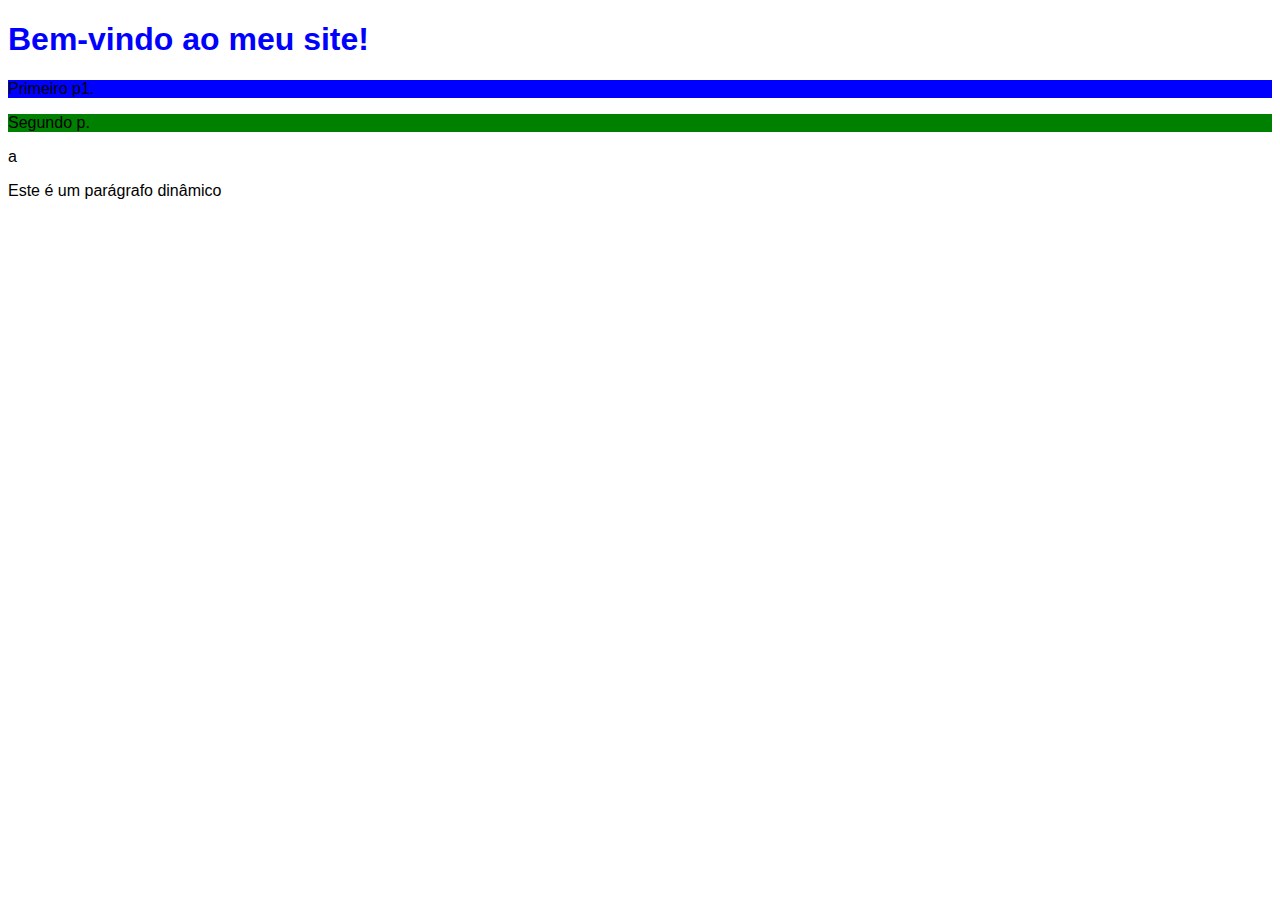
<file: UC3/Aula03/index.html>
<!DOCTYPE html>
<html>
<head>
    <meta charset="UTF-8">
    <title>Exercício DOM</title>
</head>
<body style="font-family: Arial, Helvetica, sans-serif;">
    
    <h1 id="titulo">Programa Olá Você</h1>
    <p class="texto">Primeiro p1.</p>
    <p class="texto">Segundo p.</p>
    <div id="novaDiv">a</div>

    <script src="assets/js/script.js"></script>
    
</body>
</html>
</file>
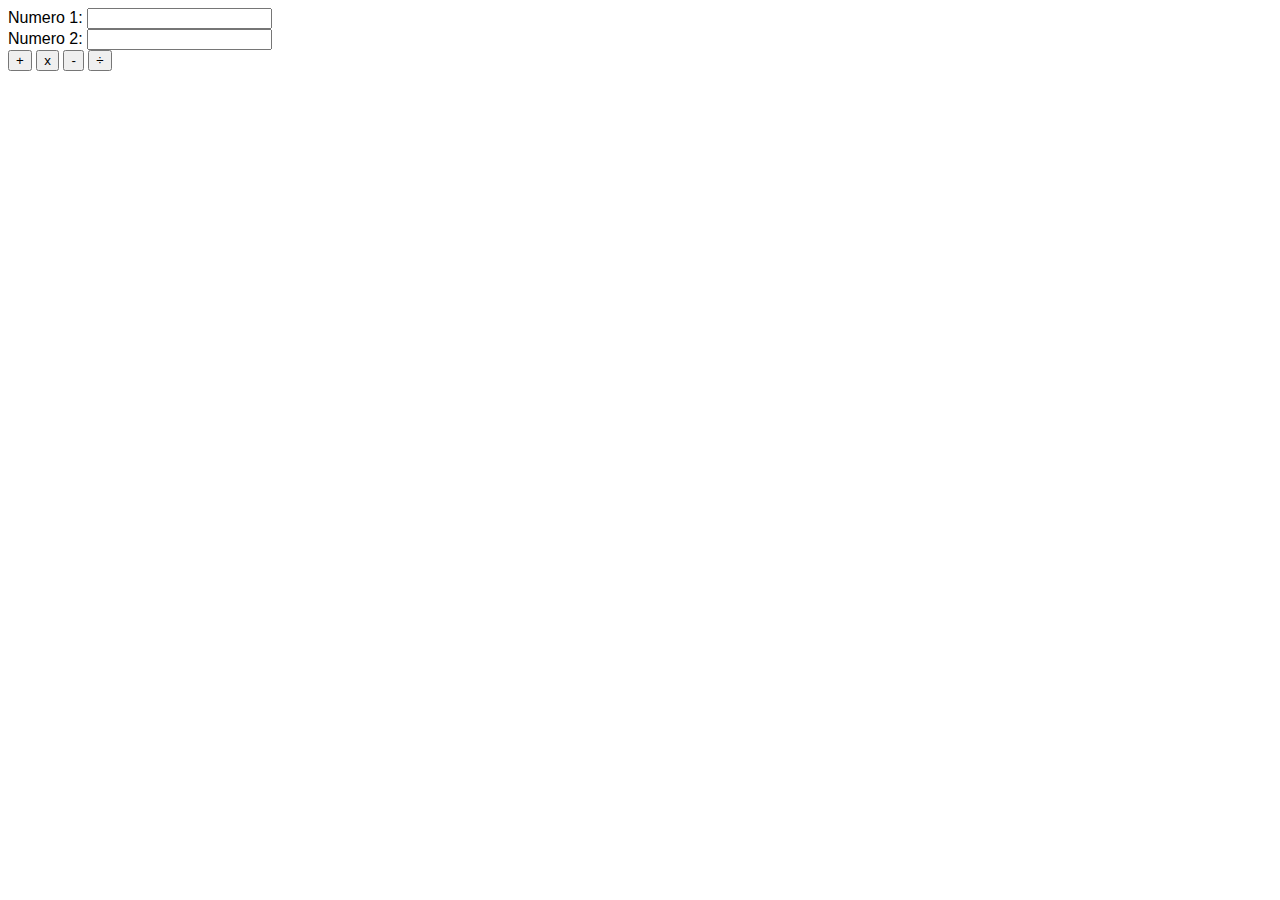
<file: UC3/Aula04/Exe02/index.html>
<!DOCTYPE html>
<head>
    <meta charset="UTF-8">
    <title>Formulário</title>
    <link rel="stylesheet" href="assets/css/style.css">
</head>
<body>

    <form action="">
    Numero 1: <input type="text" id="numero1">
    <br>
    Numero 2: <input type="text" id="numero2">
    <br>
    <input type="button" value="+" id="botaoSomar">
    <input type="button" value="x" id="botaoMultiplicar">
    <input type="button" value="-" id="botaoSubtrair">
    <input type="button" value="÷" id="botaoDividir">
    <br>
    <span id="resultado"></span>
    </form>

    <script src="assets/js/script.js"></script>
</body>
</html>
</file>
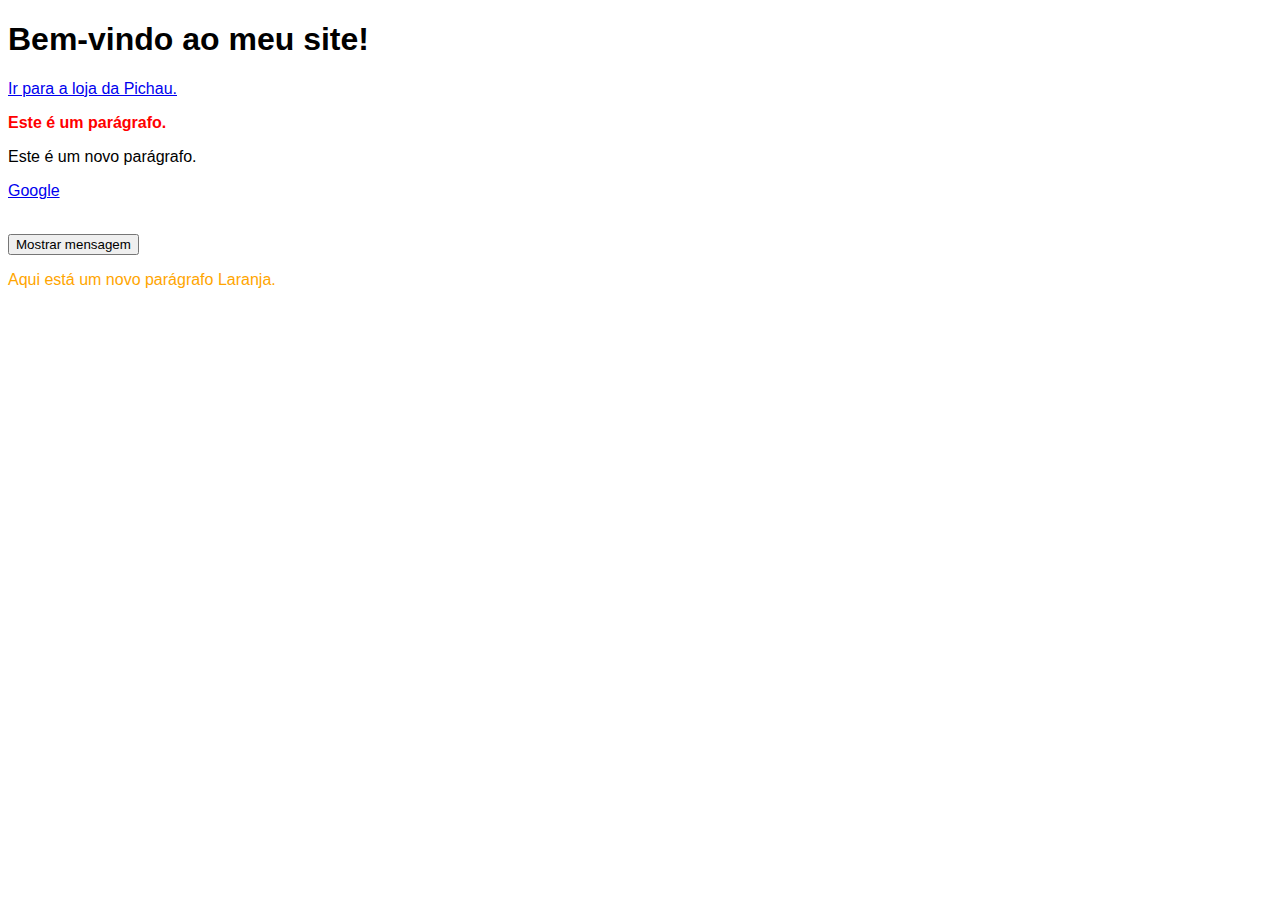
<file: UC3/Aula04/Atv1/src/index.html>
<!DOCTYPE html>

<head>
    <meta charset="UTF-8">
    <title>Atividade 1 DOM - Aula 4</title>
    <link rel="stylesheet" href="assets/css/style.css">
</head>
<body>
    <h1 id="titulo">Olá mundo!</h1>
    <a id="meuLink" href="https://www.pichau.com.br/" target="_blank">Ir para a loja da Pichau.</a>
    <p id="meuParagrafo">Este é um parágrafo.</p>
    <div id="minhaDiv"></div>

    <p id="eventoParagrafo"> <a href="https://google.com/" target="_blank">Google</a></p>

    <br>
    <input type="button" value="Mostrar mensagem" id="botaoMostrar">

    <script src="assets/js/script.js"></script>
</body>
</html>
</file>
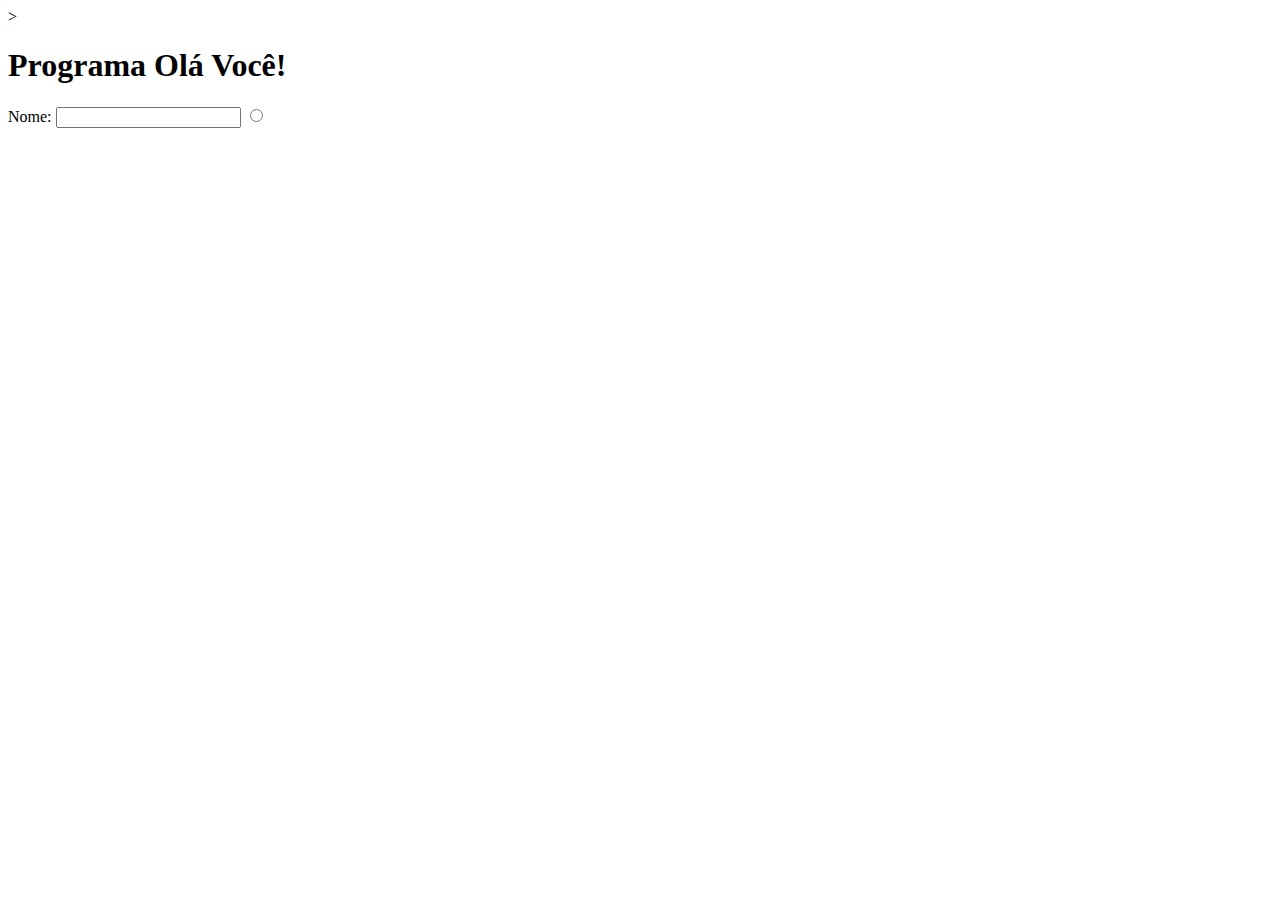
<file: Test/exeTeste01.html>
<!DOCTYPE html>>

<html lang="pt-br">

<head>
    <meta charset="UTF-8">
    <title>Exemplo 01</title>
</head>

<body>
    <h1> Programa Olá Você! </h1>
    <p>
        Nome: <input type="text" id="nome">
        <input type="radio" value="Mostrar">
    </p>
    <p id="resposta"></p>
</body>

</html>
</file>
<file: UC3/Aula04/Exe02/assets/css/style.css>
body {
    font-family: Arial, Helvetica, sans-serif;
}
</file>
<file: UC3/Aula04/Atv1/src/assets/css/style.css>
body {
    font-family: Arial, Helvetica, sans-serif;
}

.destaque {
    color: red;
    font-weight: bold;
}

/* .borda {
    border-block-end-width: thick;
    writing-mode: horizontal-tb;
    background-color: #91D0FF;
    border-end-start-radius: 80px 80px;
} */

.borda2 {
    border-width: 30px;
    border-style: solid;
    border-color: #91D0FF;
    padding: 15px;
}

#eventoParagrafo {
    transition: background-color 0.5s;
}

#eventoParagrafo.hover {
    background-color: lightblue;
}

#mudarFundo {
    background-color: yellow;
}
</file>
